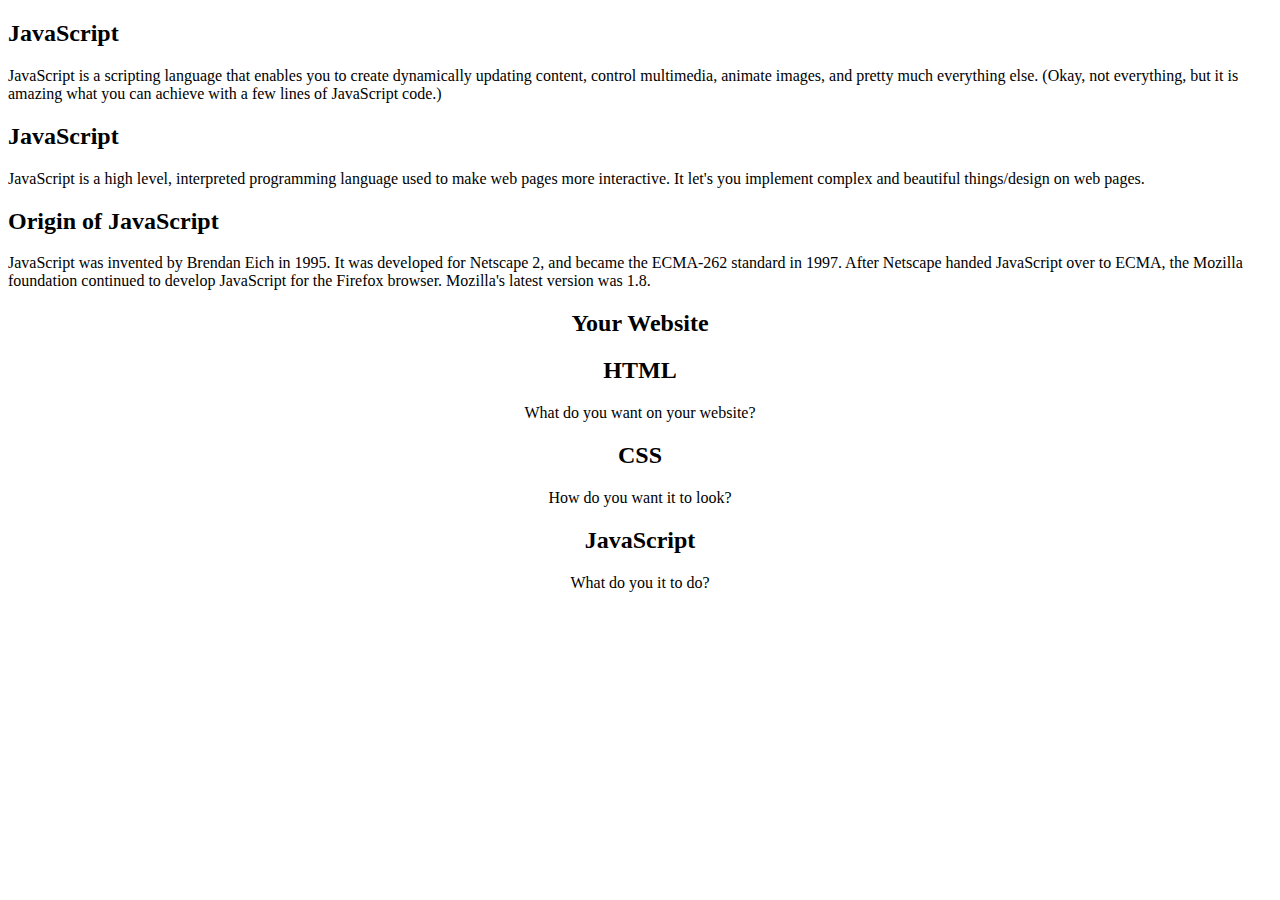
<file: 17-1 Introduction To JS,  Run JS In VSCode/index.html>
<!DOCTYPE html>
<html lang="en">
<head>
    <meta charset="UTF-8">
    <meta name="viewport" content="width=device-width, initial-scale=1.0">
    <title>17-1 Introduction To JavaScript</title>
    <link rel="stylesheet" href="Styles/styles.css">
</head>
<body>
    <h2>JavaScript</h2>
    <p>JavaScript is a scripting language that enables you to create dynamically updating content, control multimedia, animate images, and pretty much everything else. (Okay, not everything, but it is amazing what you can achieve with a few lines of JavaScript code.)</p>
    <h2>JavaScript</h2>
    <p>JavaScript is a high level, interpreted programming language used to make web pages more interactive. It let's you implement complex and beautiful things/design on web pages.</p>
    <h2>Origin of JavaScript</h2>
    <p>JavaScript was invented by Brendan Eich in 1995. It was developed for Netscape 2, and became the ECMA-262 standard in 1997. After Netscape handed JavaScript over to ECMA, the Mozilla foundation continued to develop JavaScript for the Firefox browser. Mozilla's latest version was 1.8.</p>
    <div class="yourweb">
        <h2 class="">Your Website</h2>
    <div class="html">
        <h2>HTML</h2>
        <p>What do you want on your website?</p>
    </div>
    <div class="">
        <h2>CSS</h2>
        <p>How do you want it to look?</p>
    </div>
    <div class="">
        <h2>JavaScript</h2>
        <p>What do you it to do?</p>
    </div>
    </div>
    
</body>
</html>
</file>
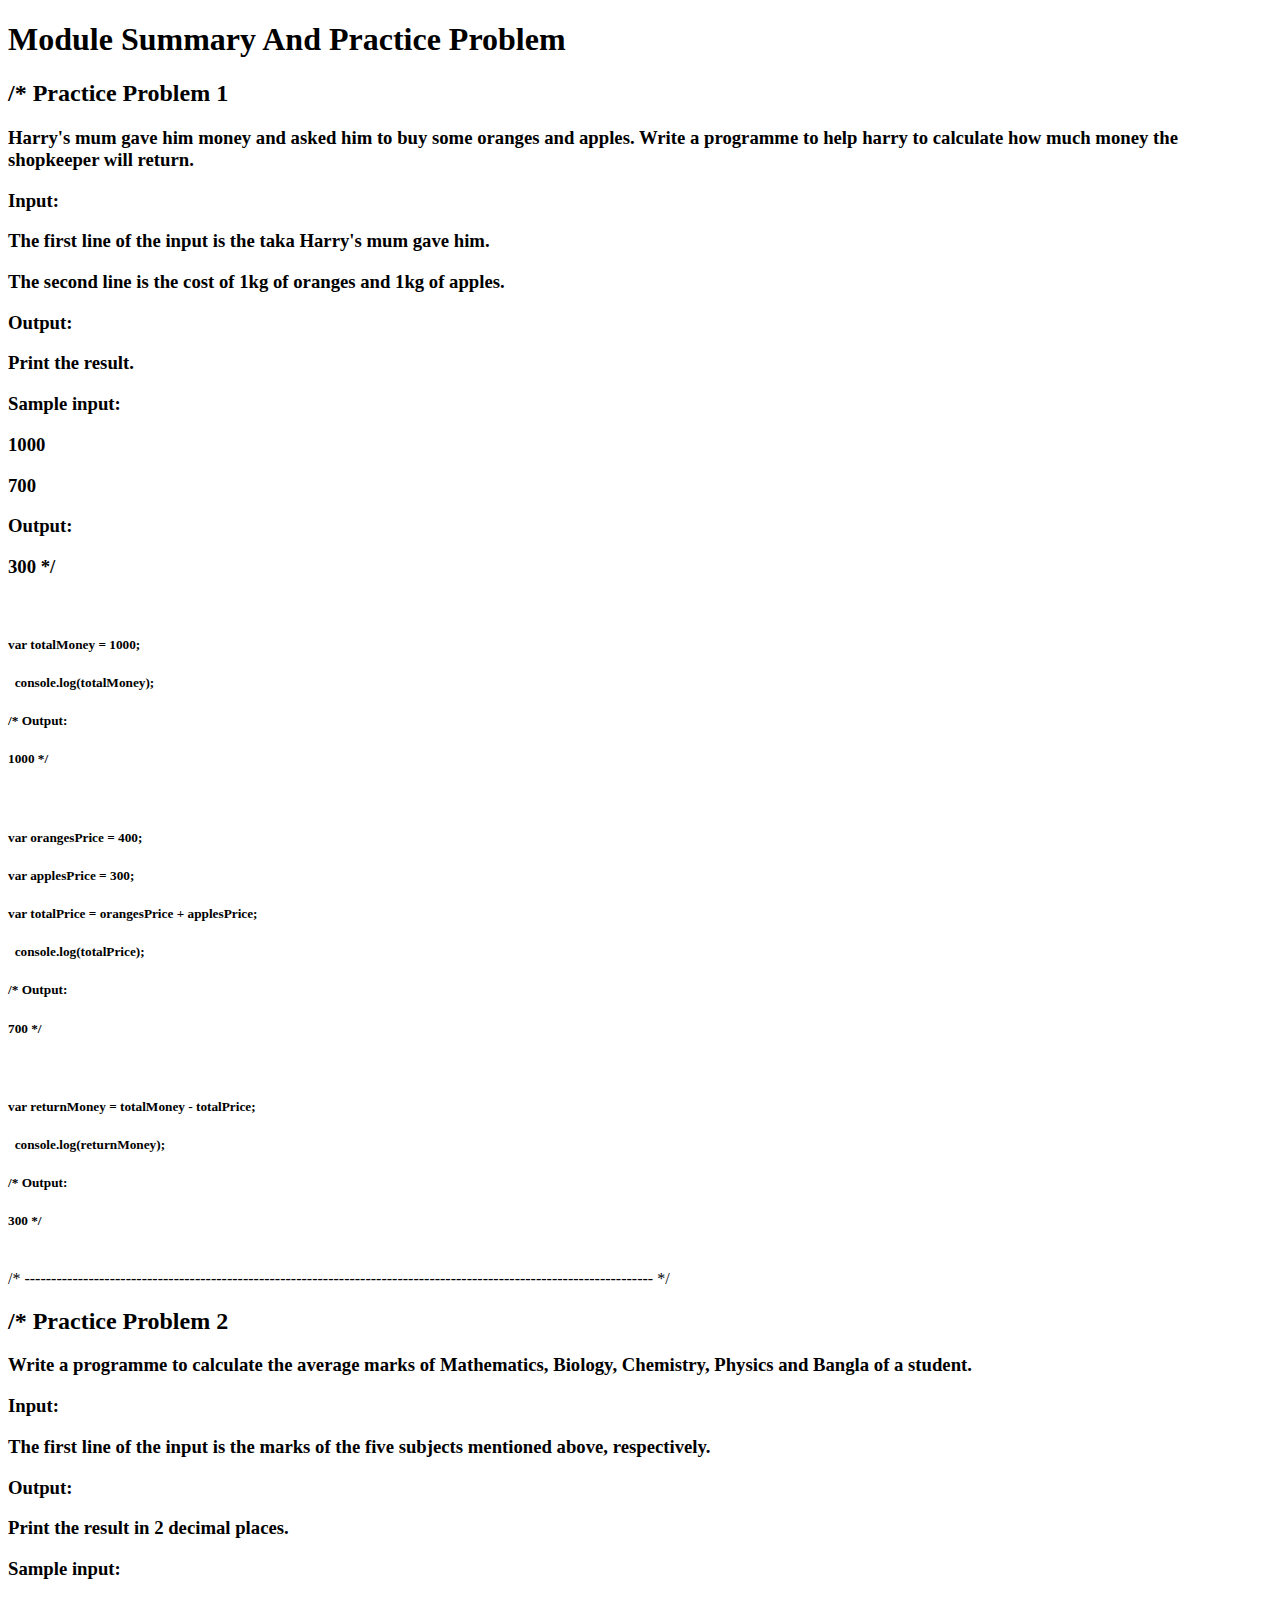
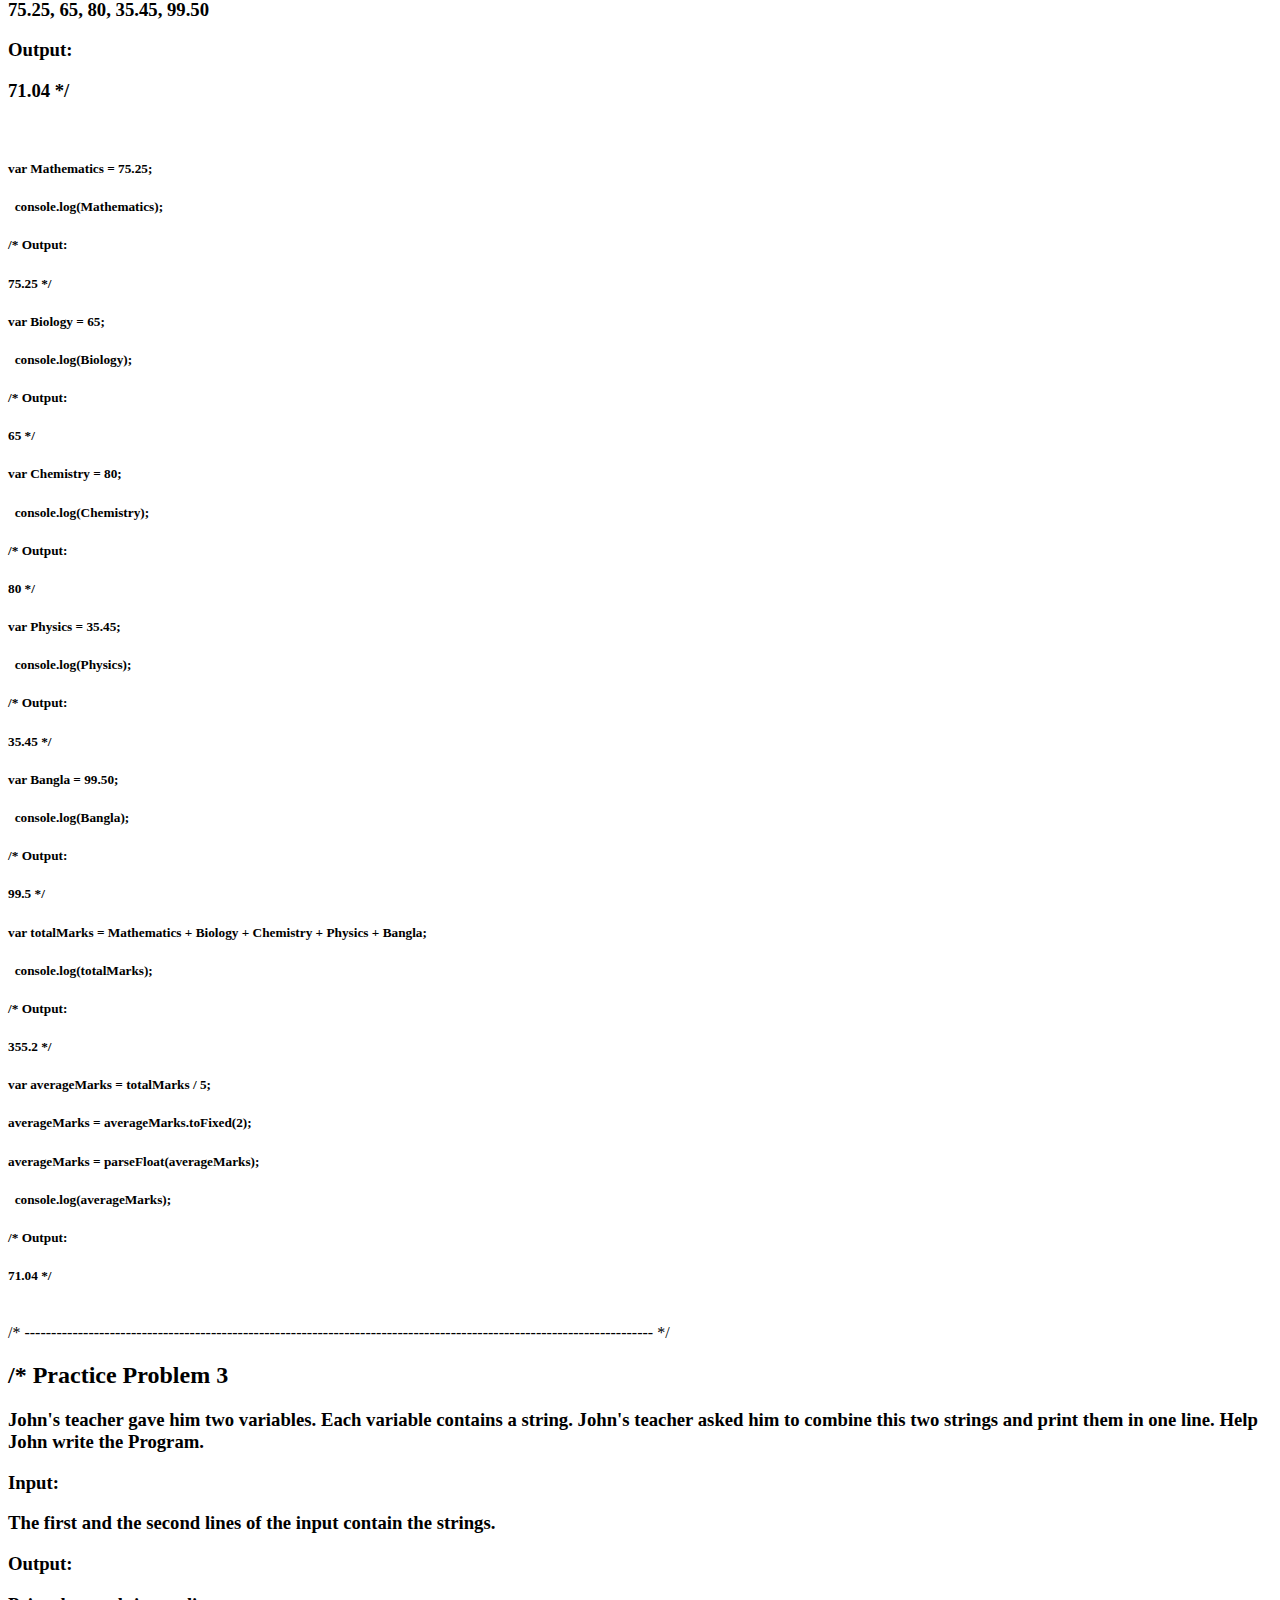
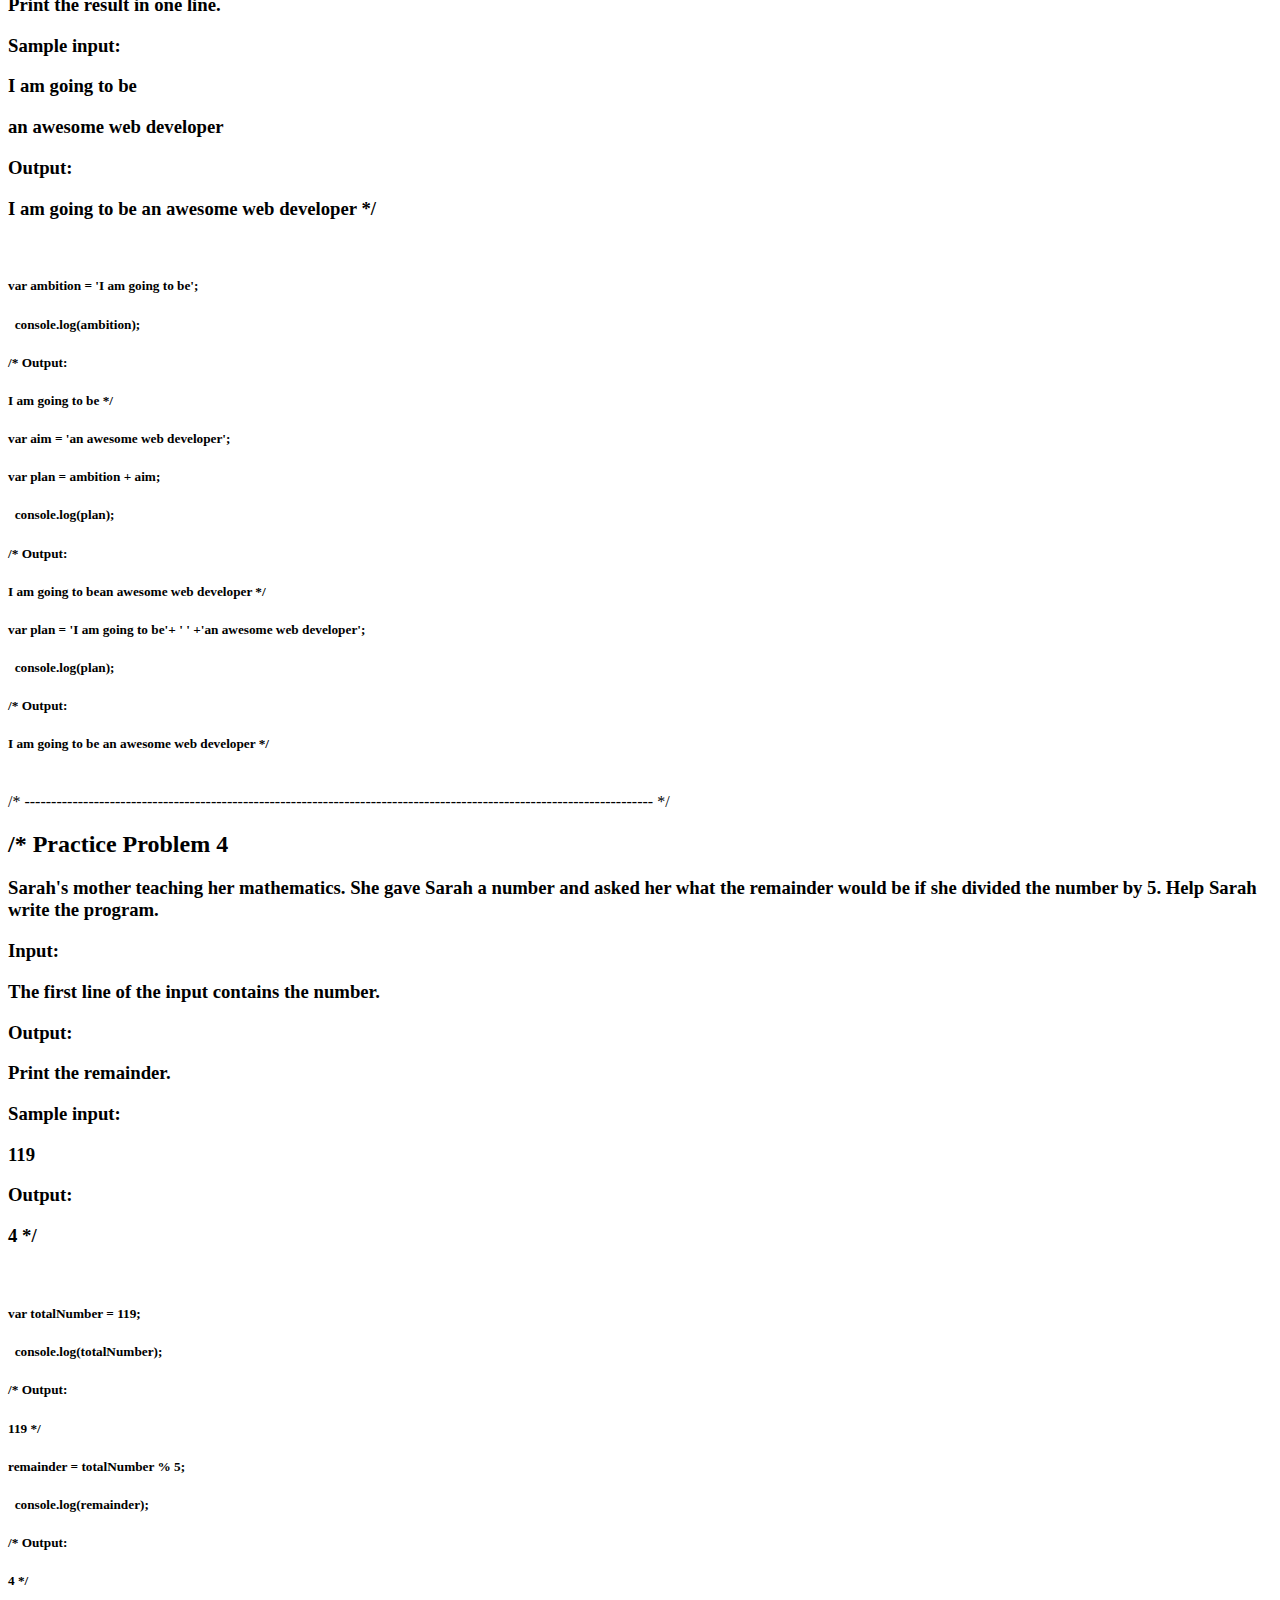
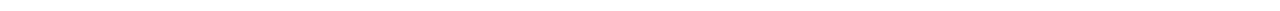
<file: 17-10 Module Summary And Practice/index.html>
<!DOCTYPE html>
<html lang="en">
<head>
    <meta charset="UTF-8">
    <meta name="viewport" content="width=device-width, initial-scale=1.0">
    <title>17-10 Module Summary And Practice Problem</title>
</head>
<body>
    <h1>Module Summary And Practice Problem</h1>

                                        <h2>/* Practice Problem 1</h2>

    <h3>Harry's mum gave him money and asked him to buy some oranges and apples. Write a programme to help harry to calculate how much money the shopkeeper will return.</h3>

    <h3>Input:</h3>
    <h3>The first line of the input is the taka Harry's mum gave him.</h3>
    <h3>The second line is the cost of 1kg of oranges and 1kg of apples.</h3>

    <h3>Output:</h3>
    <h3>Print the result.</h3>

    <h3>Sample input:</h3>
    <h3>1000</h3>
    <h3>700</h3>

    <h3>Output:</h3>
    <h3>300 */</h3>

    <br>
    <h5>var totalMoney = 1000;</h5>
    <h5>&nbsp;&nbsp;console.log(totalMoney);</h5>
    <h5>/* Output:</h5>
    <h5>1000 */</h5>

    <br>
    <h5>var orangesPrice = 400;</h5>
    <h5>var applesPrice = 300;</h5>
    <h5>var totalPrice = orangesPrice + applesPrice;</h5>
    <h5>&nbsp;&nbsp;console.log(totalPrice);</h5>
    <h5>/* Output:</h5>
    <h5>700 */</h5>

    <br>
    <h5>var returnMoney = totalMoney - totalPrice;</h5>
    <h5>&nbsp;&nbsp;console.log(returnMoney);</h5>
    <h5>/* Output:</h5>
    <h5>300 */</h5>

    <br>
    /* ---------------------------------------------------------------------------------------------------------------------- */

                                            <h2>/* Practice Problem 2</h2>
    <h3>Write a programme to calculate the average marks of Mathematics, Biology, Chemistry, Physics and Bangla  of a student.</h3>

    <h3>Input:</h3>
    <h3>The first line of the input is the marks of the five subjects mentioned above, respectively.</h3>

    <h3>Output:</h3>
    <h3>Print the result in 2 decimal places.</h3>

    <h3>Sample input:</h3>
    <h3>75.25, 65, 80, 35.45, 99.50</h3>

    <h3>Output:</h3>
    <h3>71.04 */</h3>

    <br>
    <h5>var Mathematics = 75.25;</h5>
    <h5>&nbsp;&nbsp;console.log(Mathematics);</h5>
    <h5>/* Output:</h5>
    <h5>75.25 */</h5>
    <h5>var Biology = 65;</h5>
    <h5>&nbsp;&nbsp;console.log(Biology);</h5>
    <h5>/* Output:</h5>
    <h5>65 */</h5>
    <h5>var Chemistry = 80;</h5>
    <h5>&nbsp;&nbsp;console.log(Chemistry);</h5>
    <h5>/* Output:</h5>
    <h5>80 */</h5>
    <h5>var Physics = 35.45;</h5>
    <h5>&nbsp;&nbsp;console.log(Physics);</h5>
    <h5>/* Output:</h5>
    <h5>35.45 */</h5>
    <h5>var Bangla = 99.50;</h5>
    <h5>&nbsp;&nbsp;console.log(Bangla);</h5>
    <h5>/* Output:</h5>
    <h5>99.5 */</h5>

    <h5>var totalMarks = Mathematics + Biology + Chemistry + Physics + Bangla;</h5>
    <h5>&nbsp;&nbsp;console.log(totalMarks);</h5>
    <h5>/* Output:</h5>
    <h5>355.2 */</h5>

    <h5>var averageMarks = totalMarks / 5;</h5>
    <h5>averageMarks = averageMarks.toFixed(2);</h5>
    <h5>averageMarks = parseFloat(averageMarks);</h5>
    <h5>&nbsp;&nbsp;console.log(averageMarks);</h5>
    <h5>/* Output:</h5>
    <h5>71.04 */</h5>

    <br>
    /* ---------------------------------------------------------------------------------------------------------------------- */
                                                <h2>/* Practice Problem 3</h2>

    <h3>John's teacher gave him two variables. Each variable contains a string. John's teacher asked him to combine this two strings    and print them in one line. Help John write the Program.</h3>

    <h3>Input:</h3>
    <h3>The first and the second lines of the input contain the strings.</h3>
    
    <h3>Output:</h3>
    <h3>Print the result in one line.</h3>
    
    <h3>Sample input:</h3>
    <h3>I am going to be</h3>
    <h3>an awesome web developer</h3>
    
    <h3>Output:</h3>
    <h3>I am going to be an awesome web developer */</h3>
    
    <br>
    <h5>var ambition = 'I am going to be';</h5>
    <h5>&nbsp;&nbsp;console.log(ambition);</h5>
    <h5>/* Output:</h5>
    <h5>I am going to be */</h5>
    
    <h5>var aim = 'an awesome web developer';</h5>
    
    <h5>var plan = ambition + aim;</h5>
    <h5>&nbsp;&nbsp;console.log(plan);</h5>
    <h5>/* Output:</h5>
    <h5>I am going to bean awesome web developer */</h5> 
    
    <h5>var plan = 'I am going to be'+ ' ' +'an awesome web developer';</h5>
    <h5>&nbsp;&nbsp;console.log(plan);</h5>
    <h5>/* Output:</h5> 
    <h5>I am going to be an awesome web developer */</h5>

    <br>
    /* ---------------------------------------------------------------------------------------------------------------------- */
                                            <h2>/* Practice Problem 4</h2>

    <h3>Sarah's mother teaching her mathematics. She gave Sarah a number and asked her what the remainder would be if she divided the number by 5. Help Sarah write the program.</h3>
    
    <h3>Input:</h3>
    <h3>The first line of the input contains the number.</h3>
    
    <h3>Output:</h3>
    <h3>Print the remainder.</h3>
    
    <h3>Sample input:</h3>
    <h3>119</h3>
    
    <h3>Output:</h3>
    <h3>4 */</h3>
    
    <br>
    <h5>var totalNumber = 119;</h5>
    <h5>&nbsp;&nbsp;console.log(totalNumber);</h5>
    <h5>/* Output:</h5>
    <h5>119 */</h5>
    
    <h5>remainder = totalNumber % 5;</h5>
    <h5>&nbsp;&nbsp;console.log(remainder);</h5>
    <h5>/* Output:</h5> 
    <h5>4 */</h5>
    
    
    
    
    

    </body>
    </html>
</file>
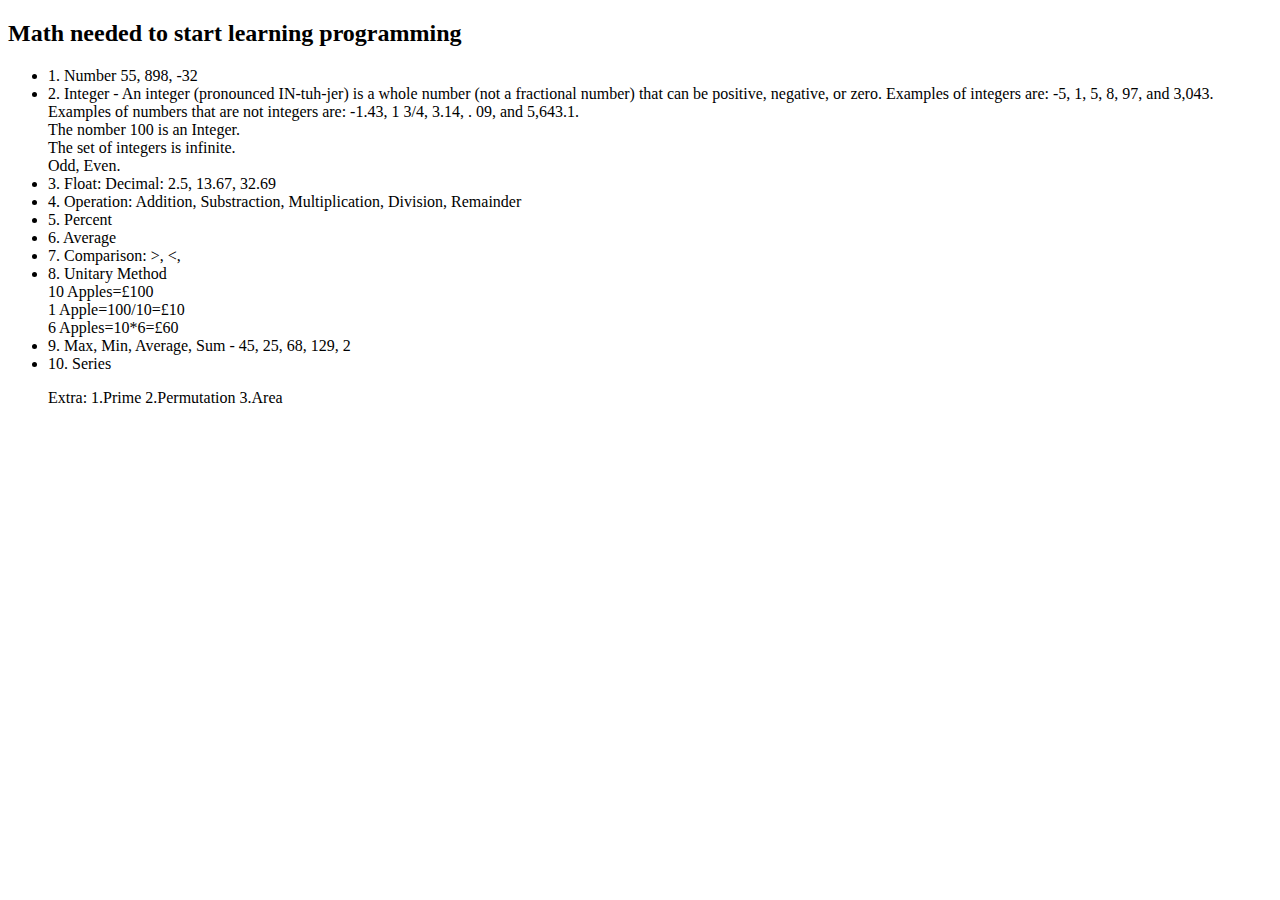
<file: 17-2 Math Needed To Start Learning PL/index.html>
<!DOCTYPE html>
<html lang="en">
<head>
    <meta charset="UTF-8">
    <meta name="viewport" content="width=device-width, initial-scale=1.0">
    <title>17-2 Math Needed To Start</title>
</head>
<body>
   <h2>Math needed to start learning programming</h2>
   <ul>
    <li>1. Number 55, 898, -32</li>
   <li>2. Integer - An integer (pronounced IN-tuh-jer) is a whole number (not a fractional number) that can be positive, negative, or zero. Examples of integers are: -5, 1, 5, 8, 97, and 3,043. Examples of numbers that are not integers are: -1.43, 1 3/4, 3.14, . 09, and 5,643.1.
    <br>The nomber 100 is an Integer. <br>
    The set of integers is infinite.
    <br>Odd, Even. 
   </li>
   <li>3. Float: Decimal: 2.5, 13.67, 32.69</li>
   <li>4. Operation: Addition, Substraction, Multiplication, Division, Remainder</li>
   <li>5. Percent</li>
   <li>6. Average</li>
   <li>7. Comparison: >, <, </li>
   <li>8. Unitary Method 
    <br>10 Apples=£100
    <br>1 Apple=100/10=£10
    <br>6 Apples=10*6=£60
    </li>
    <li>9. Max, Min, Average, Sum - 45, 25, 68, 129, 2</li>
    <li>10. Series</li>
    <p>Extra: 1.Prime  2.Permutation  3.Area</p>

   </ul>
</body>
</html>
</file>
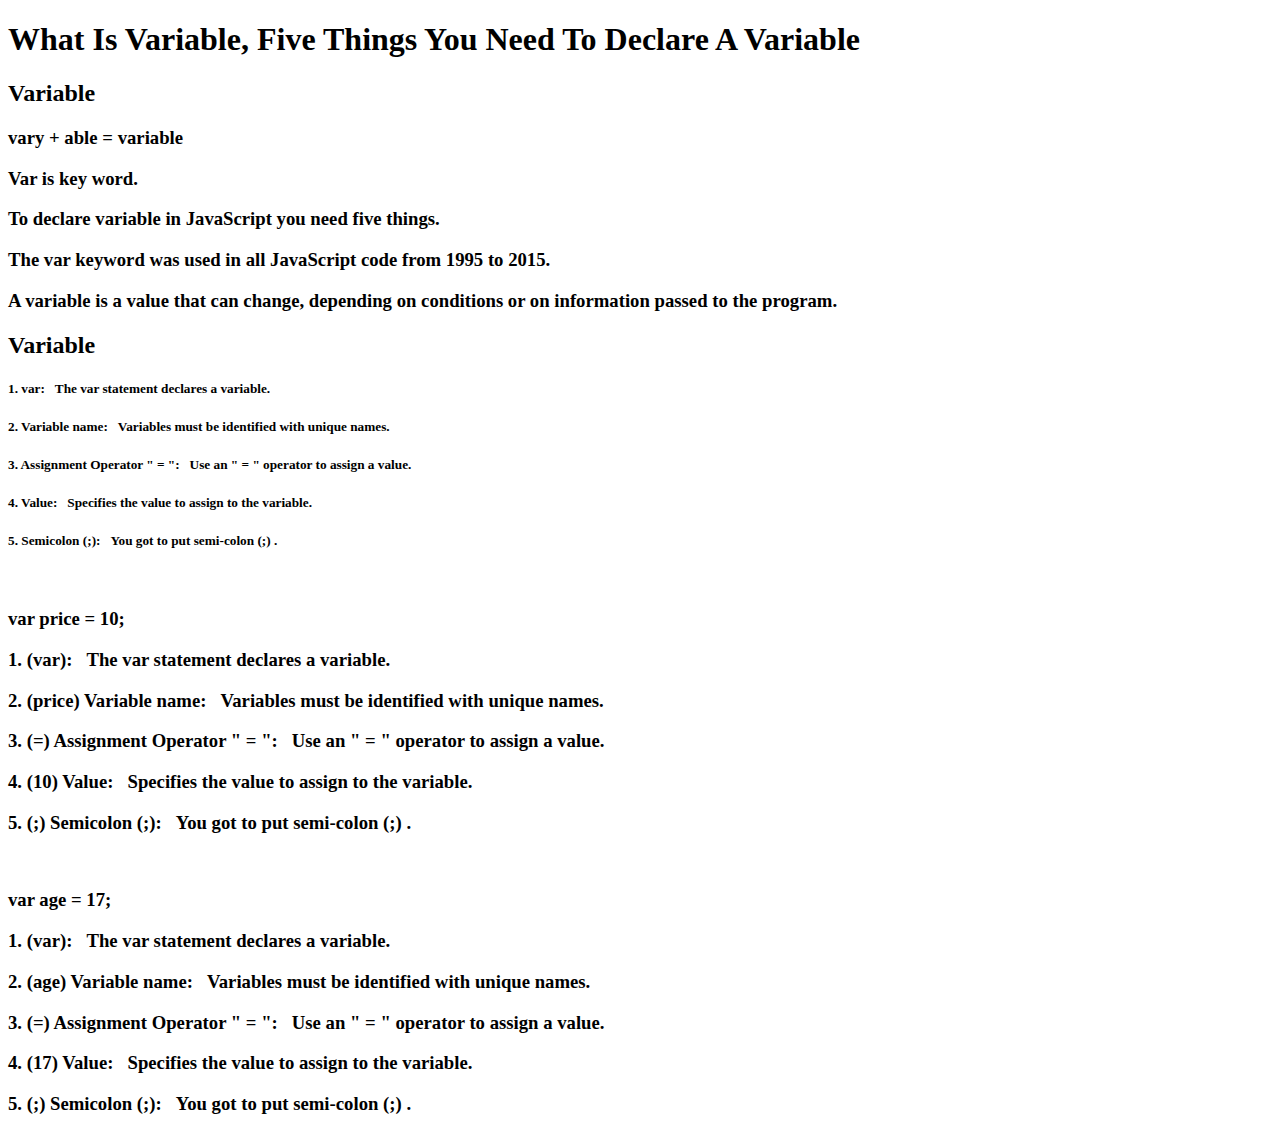
<file: 17-3 What Is Variable, Five Things for Var/index.html>
<!DOCTYPE html>
<html lang="en">
<head>
    <meta charset="UTF-8">
    <meta name="viewport" content="width=device-width, initial-scale=1.0">
    <title>17-3 What Is Variable</title>
</head>
<body>
    <h1>What Is Variable, Five Things You Need To Declare A Variable</h1>
    
    <h2>Variable</h2>

    <h3>vary + able = variable</h3>
    <h3>Var is key word.</h3>

    <h3>To declare variable in JavaScript you need five things.</h3>
    <h3>The var keyword was used in all JavaScript code from 1995 to 2015.</h3>
    <h3>A variable is a value that can change, depending on conditions or on information passed to the program.</h3>

    <h2>Variable</h2>

    <h5>1. var:  &nbsp;&nbsp;The var statement declares a variable.</h5>
    <h5>2. Variable name:   &nbsp;&nbsp;Variables must be identified with unique names.</h5>
    <h5>3. Assignment Operator " = ":   &nbsp;&nbsp;Use an " = " operator to assign a value.</h5>
    <h5>4. Value:   &nbsp;&nbsp;Specifies the value to assign to the variable.</h5>
    <h5>5. Semicolon (;):   &nbsp;&nbsp;You got to put semi-colon (;) .</h5>

    <br>
    <h3>var price = 10;</h3>
    <h3>1. (var):   &nbsp;&nbsp;The var statement declares a variable.</h3>
    <h3>2. (price) Variable name:   &nbsp;&nbsp;Variables must be identified with unique names.</h3>
    <h3>3. (=) Assignment Operator " = ":  &nbsp;&nbsp;Use an " = " operator to assign a value.</h3>
    <h3>4. (10) Value:   &nbsp;&nbsp;Specifies the value to assign to the variable.</h3>
    <h3>5. (;) Semicolon (;):   &nbsp;&nbsp;You got to put semi-colon (;) .</h3>

    <br>
    <h3>var age = 17;</h3>
    <h3>1. (var):   &nbsp;&nbsp;The var statement declares a variable.</h3>
    <h3>2. (age) Variable name:   &nbsp;&nbsp;Variables must be identified with unique names.</h3>
    <h3>3. (=) Assignment Operator " = ":   &nbsp;&nbsp;Use an " = " operator to assign a value.</h3>
    <h3>4. (17) Value:   &nbsp;&nbsp;Specifies the value to assign to the variable.</h3>
    <h3>5. (;) Semicolon (;):   &nbsp;&nbsp;You got to put semi-colon (;) .</h3>
    



</body>
</html>
</file>
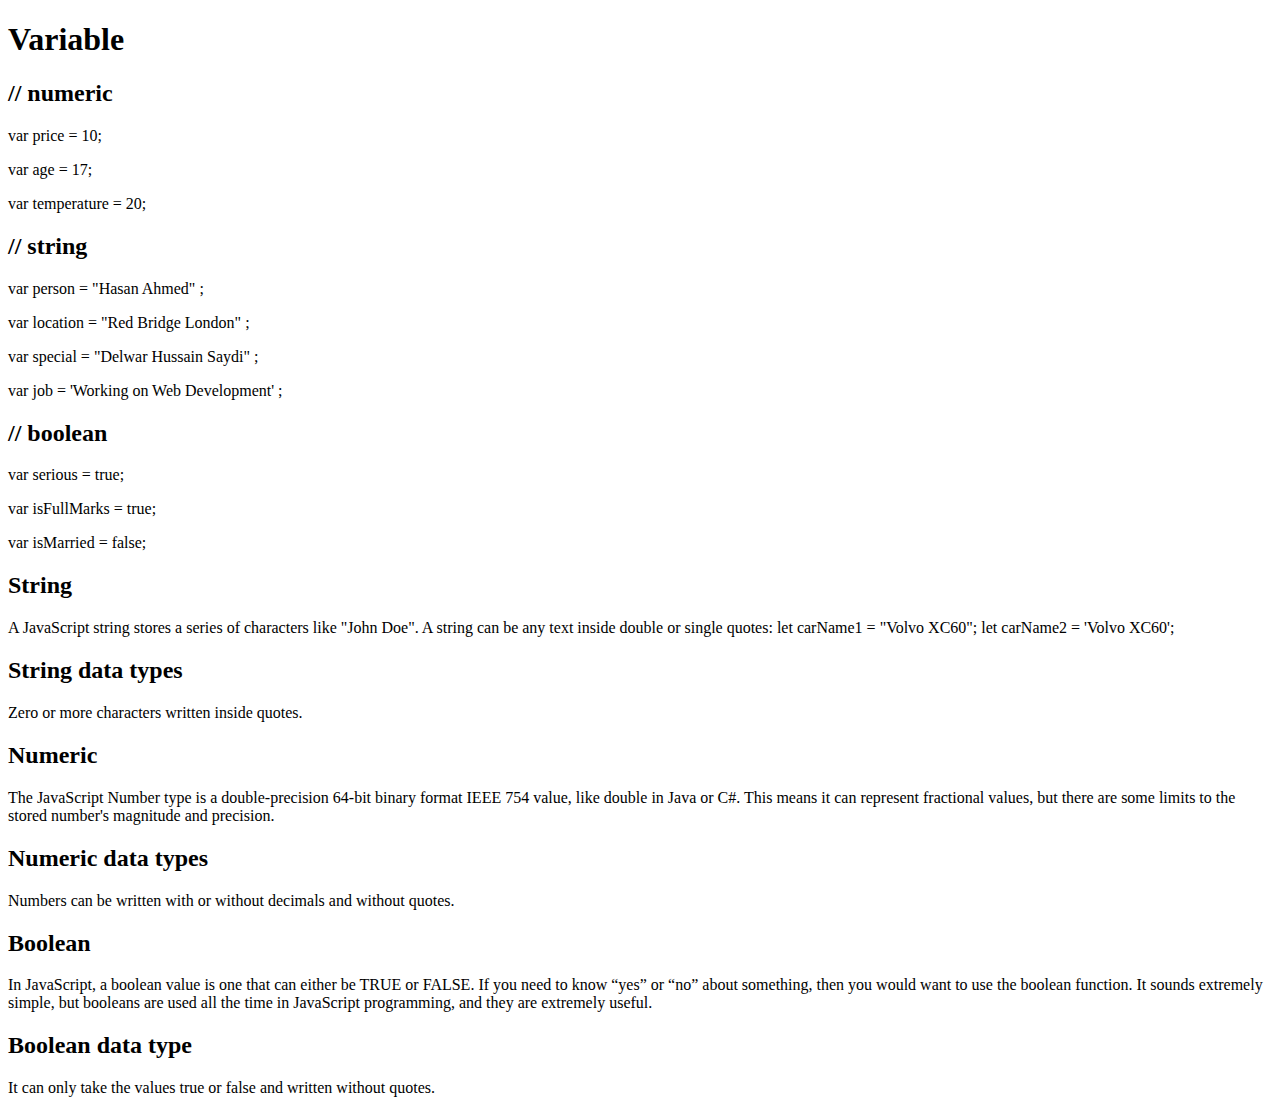
<file: 17-4 Var Type, Numeric, String, Boolean/index.html>
<!DOCTYPE html>
<html lang="en">
<head>
    <meta charset="UTF-8">
    <meta name="viewport" content="width=device-width, initial-scale=1.0">
    <title>17-4 Variable Type, Numeric</title>
</head>
<body>
    <h1>Variable</h1>

    <h2>// numeric</h2>
    <p>var price = 10;</p>
    <p>var age = 17;</p>
    <p>var temperature = 20;</p>

    <h2>// string</h2>
    <p>var person = "Hasan Ahmed" ;</p>
    <p>var location = "Red Bridge London" ;</p>
    <p>var special = "Delwar Hussain Saydi" ;</p>
    <p>var job = 'Working on Web Development' ;</p>

    <h2>// boolean</h2>
    <p>var serious = true;</p>
    <p>var isFullMarks = true;</p>
    <p>var isMarried = false;</p>

    <h2>String</h2>
    <p>A JavaScript string stores a series of characters like "John Doe". A string can be any text inside double or single quotes: let carName1 = "Volvo XC60"; let carName2 = 'Volvo XC60';</p>
    <h2>String data types</h2>
    <p>Zero or more characters written inside quotes.</p>

    <h2>Numeric</h2>
    <p>The JavaScript Number type is a double-precision 64-bit binary format IEEE 754 value, like double in Java or C#. This means it can represent fractional values, but there are some limits to the stored number's magnitude and precision.</p>
    <h2>Numeric data types</h2>
    <p>Numbers can be written with or without decimals and without quotes.</p>

    <h2>Boolean</h2>
    <p>In JavaScript, a boolean value is one that can either be TRUE or FALSE. If you need to know “yes” or “no” about something, then you would want to use the boolean function. It sounds extremely simple, but booleans are used all the time in JavaScript programming, and they are extremely useful.</p>
    <h2>Boolean data type</h2>
    <p>It can only take the values true or false and written without quotes.</p>
</body>
</html>
</file>
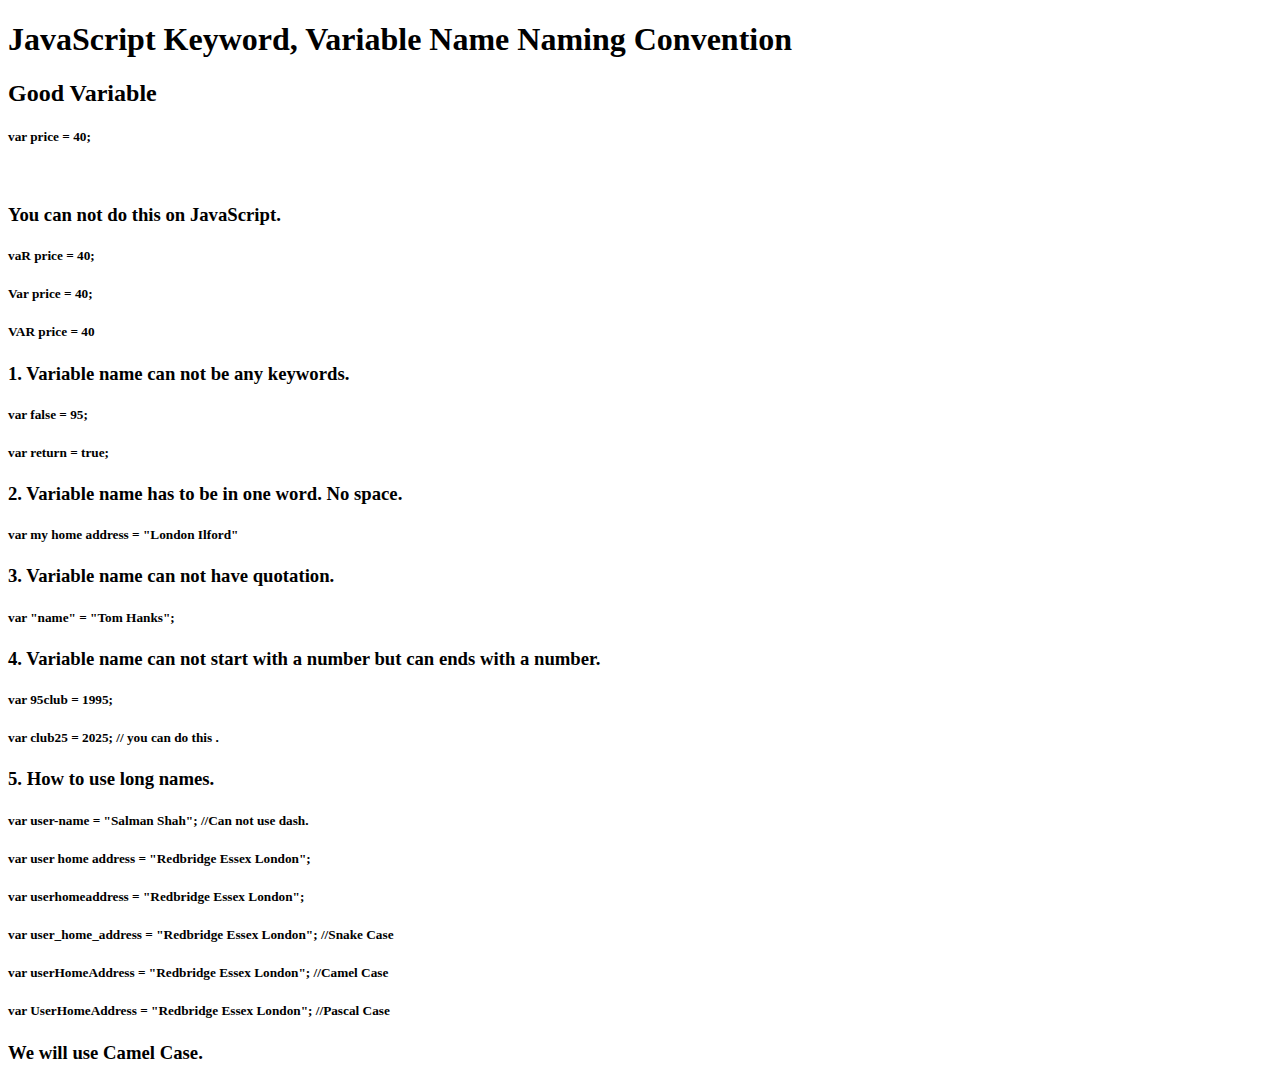
<file: 17-5 JS Keyword, Var Naming Convention/index.html>
<!DOCTYPE html>
<html lang="en">
<head>
    <meta charset="UTF-8">
    <meta name="viewport" content="width=device-width, initial-scale=1.0">
    <title>JavaScript Keyword</title>
</head>
<body>
    <h1>JavaScript Keyword, Variable Name Naming Convention</h1>

    <h2>Good Variable</h2>

    <h5>var price = 40;</h5>

    <br>
    <h3>You can not do this on JavaScript.</h3>
    <h5>vaR price = 40;</h5>
    <h5>Var price = 40;</h5>
    <h5>VAR price = 40</h5>

    <h3>1. Variable name can not be any keywords.</h3>
    <h5>var false = 95;</h5>
    <h5>var return = true;</h5>

    <h3>2. Variable name has to be in one word. No space.</h3>
    <h5>var my home address = "London Ilford"</h5>

    <h3>3. Variable name can not have quotation.</h3>
    <h5>var "name" = "Tom Hanks";</5>

    <h3>4. Variable name can not start with a number but can ends with a number.</h3>
    <h5>var 95club = 1995;</h5>
    <h5>var club25 = 2025;  // you can do this .</h5>

    <h3>5. How to use long names.</h3>
    <h5>var user-name = "Salman Shah"; //Can not use dash.</h5>
    <h5>var user home address = "Redbridge Essex London";</h5>
    <h5>var userhomeaddress = "Redbridge Essex London";</h5>
    <h5>var user_home_address = "Redbridge Essex London"; //Snake Case</h5>
    <h5>var userHomeAddress = "Redbridge Essex London"; //Camel Case</h5>
    <h5>var UserHomeAddress = "Redbridge Essex London"; //Pascal Case</h5>

    <h3>We will use Camel Case.</h3>
</body>
</html>
</file>
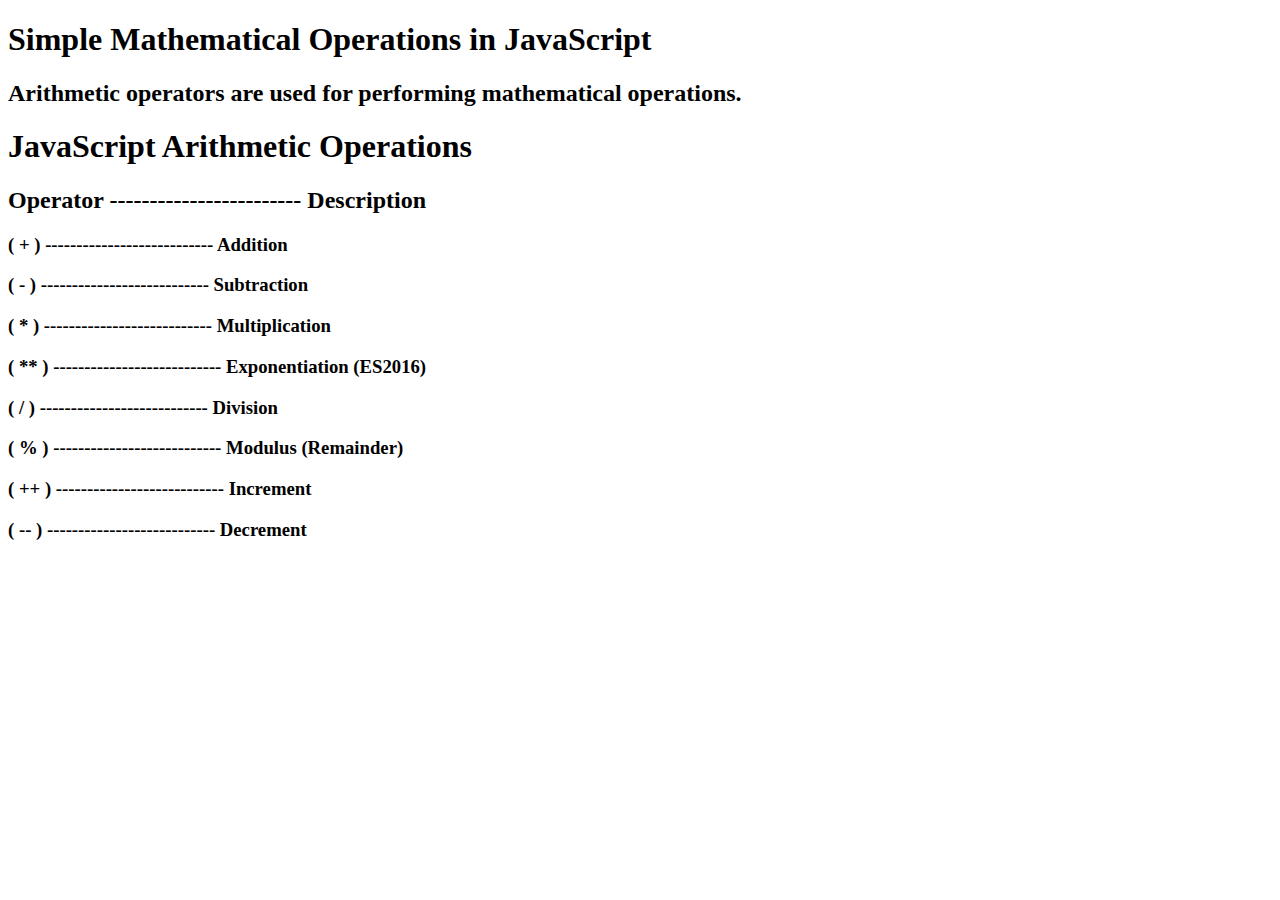
<file: 17-6 Simple Mathematical Operations JS/index.html>
<!DOCTYPE html>
<html lang="en">
<head>
    <meta charset="UTF-8">
    <meta name="viewport" content="width=device-width, initial-scale=1.0">
    <title>17-6 Simple Mathematical Operations</title>
</head>
<body>
    <h1>Simple Mathematical Operations in JavaScript</h1>

    <h2>Arithmetic operators are used for performing mathematical operations.</h2>

    <h1>JavaScript Arithmetic Operations </h1>
    <h2>Operator  ------------------------  Description</h2>
    <h3>( + )   ---------------------------  Addition</h3>
    <h3>( - )   ---------------------------  Subtraction </h3>
    <h3>( * )   ---------------------------  Multiplication</h3>
    <h3>( ** )  ---------------------------  Exponentiation (ES2016)</h3>
    <h3>( / )   ---------------------------  Division</h3>
    <h3>( % )   ---------------------------  Modulus (Remainder)</h3>
    <h3>( ++ )  ---------------------------  Increment</h3>
    <h3>( -- )  ---------------------------  Decrement</h3>

</body>
</html>
</file>
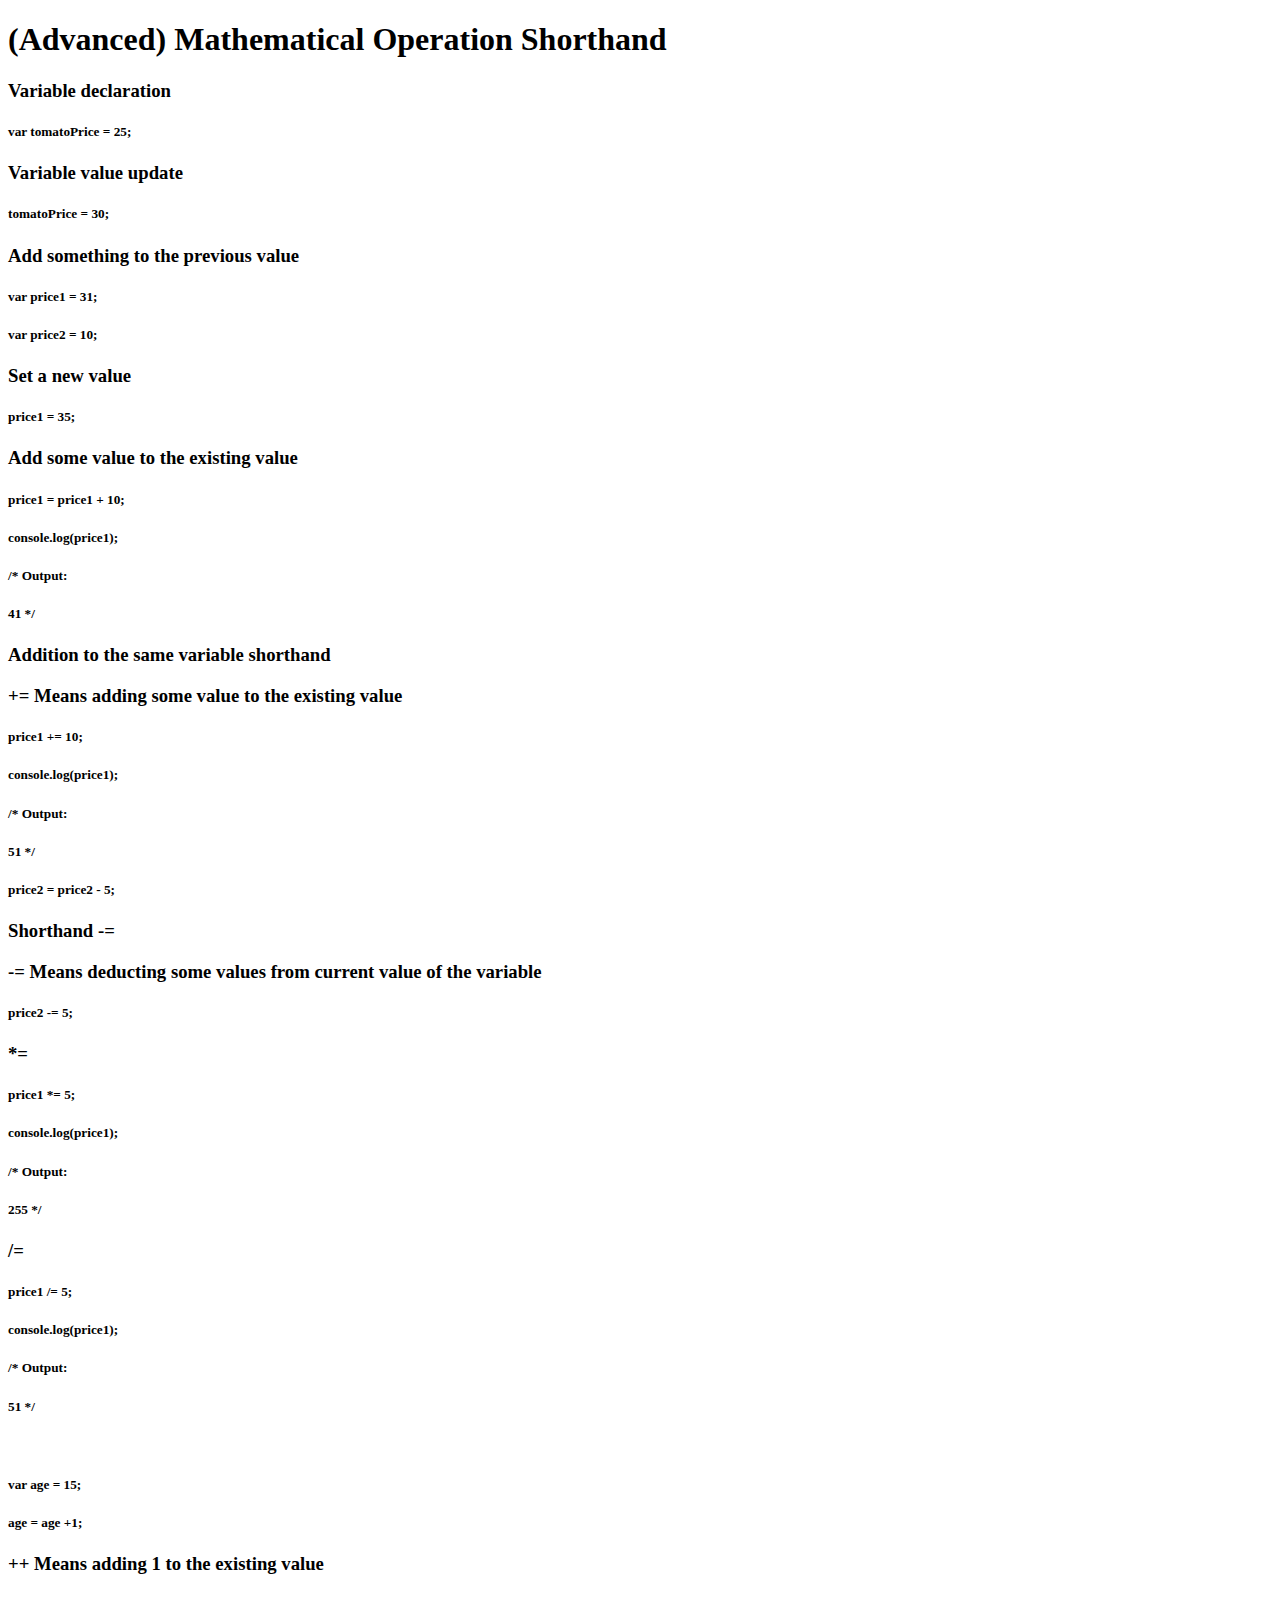
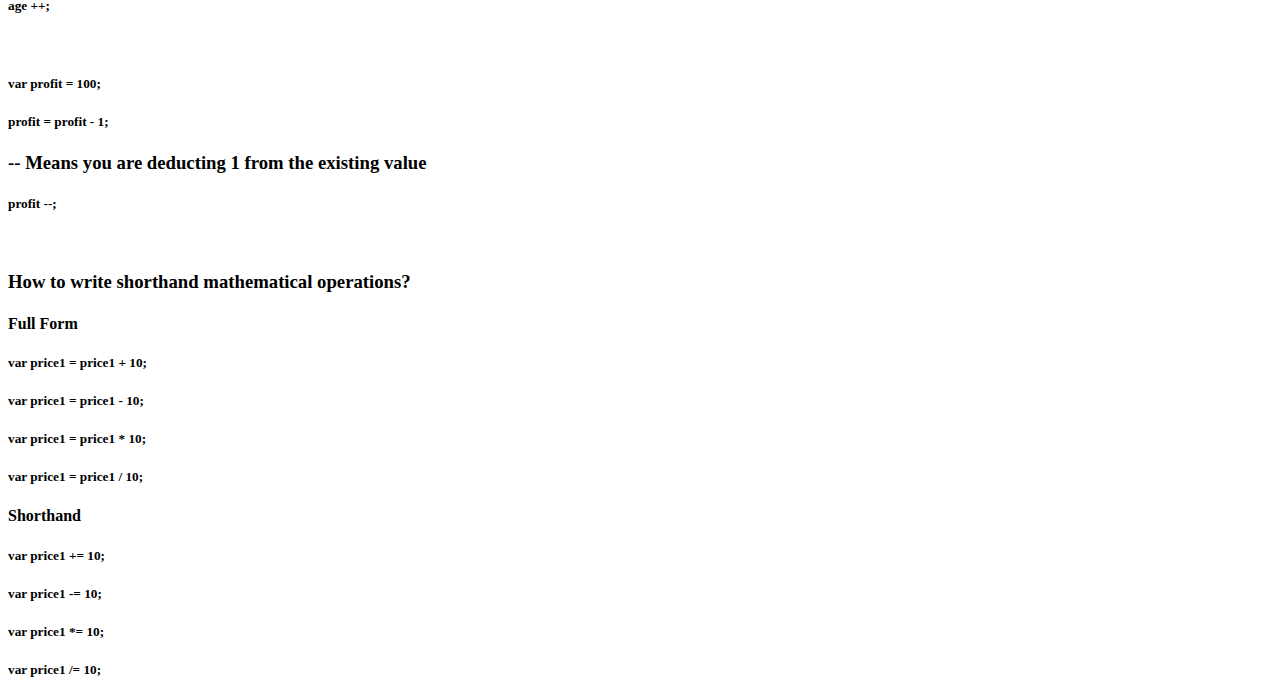
<file: 17-7 (Ad) Math Operation Shorthand/index.html>
<!DOCTYPE html>
<html lang="en">
<head>
    <meta charset="UTF-8">
    <meta name="viewport" content="width=device-width, initial-scale=1.0">
    <title>17-7 Operation Shorthand</title>
</head>
<body>
    <h1>(Advanced) Mathematical Operation Shorthand</h1>
    
    <h3>Variable declaration</h3>
    <h5>var tomatoPrice = 25;</h5>

    <h3>Variable value update</h3>
    <h5>tomatoPrice = 30;</h5>

    <h3>Add something to the previous value</h3>
    <h5>var price1 = 31;</h5>
    <h5>var price2 = 10;</h5>

    <h3>Set a new value</h3>
    <h5>price1 = 35;</h5>

    <h3>Add some value to the existing value</h3>
    <h5>price1 = price1 + 10;</h5>
    <h5>console.log(price1);</h5>
    <h5>/* Output:</h5>
    <h5>41 */</h5>

    <h3>Addition to the same variable shorthand</h3>
    <h3>+= Means adding some value to the existing value</h3>
    <h5>price1 += 10;</h5>
    <h5>console.log(price1);</h5>
    <h5>/* Output:</h5>
    <h5>51 */</h5>

    <h5>price2 = price2 - 5;</h5>
    <h3>Shorthand -=</h3>

    <h3>-= Means deducting some values from current value of the variable</h3>
    <h5>price2 -= 5;</h5>

    <h3>*=</h3>
    <h5>price1 *= 5;</h5>
    <h5>console.log(price1);</h5>
    <h5>/* Output:</h5>
    <h5>255 */</h5>

    <h3>/=</h3>
    <h5>price1 /= 5;</h5>
    <h5>console.log(price1);</h5>
    <h5>/* Output:</h5>
    <h5>51 */</h5>

    <br>
    <h5>var age = 15;</h5>
    <h5>age = age +1;</h5>
    <h3> ++ Means adding 1 to the existing value</h3>
    <h5>age ++;</h5>
    
    <br>
    <h5>var profit = 100;</h5>
    <h5>profit = profit - 1;</h5>
    <h3>-- Means you are deducting 1 from the existing value </h3>
    <h5>profit --;</h5>

    <br>
    <h3>How to write shorthand mathematical operations?</h3>

    <h4>Full Form</h4>
    <h5>var price1 = price1 + 10;</h5>
    <h5>var price1 = price1 - 10;</h5>
    <h5>var price1 = price1 * 10;</h5>
    <h5>var price1 = price1 / 10;</h5>

    <h4>Shorthand</h4>
    <h5>var price1 += 10;</h5>
    <h5>var price1 -= 10;</h5>
    <h5>var price1 *= 10;</h5>
    <h5>var price1 /= 10;</h5>
</body>
</html>
</file>
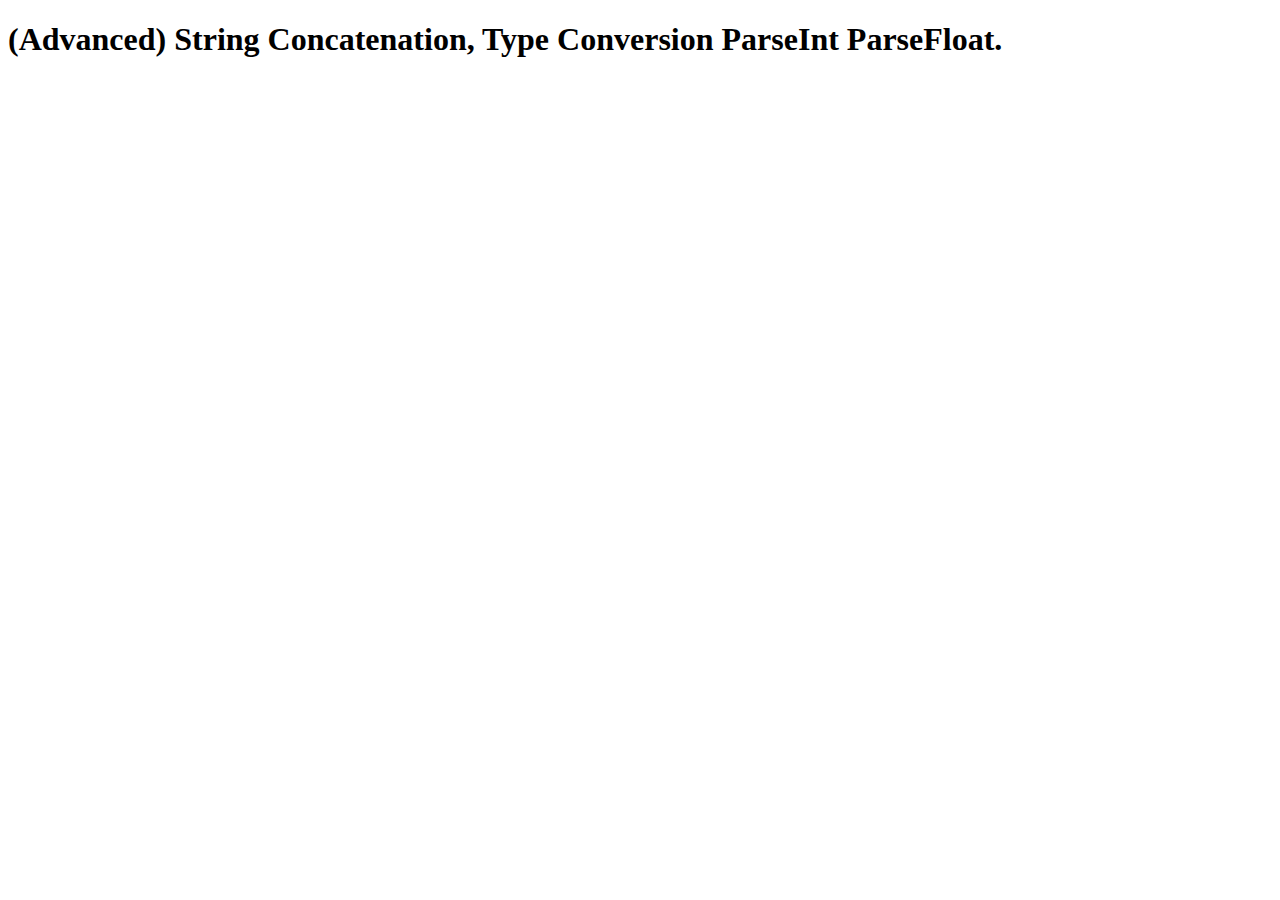
<file: 17-8 (Adv) String Concatenation/index.html>
<!DOCTYPE html>
<html lang="en">
<head>
    <meta charset="UTF-8">
    <meta name="viewport" content="width=device-width, initial-scale=1.0">
    <title>17-8 (Advanced) String Concatenation</title>
</head>
<body>
    <h1>(Advanced) String Concatenation, Type Conversion ParseInt ParseFloat.</h1>
</body>
</html>
</file>
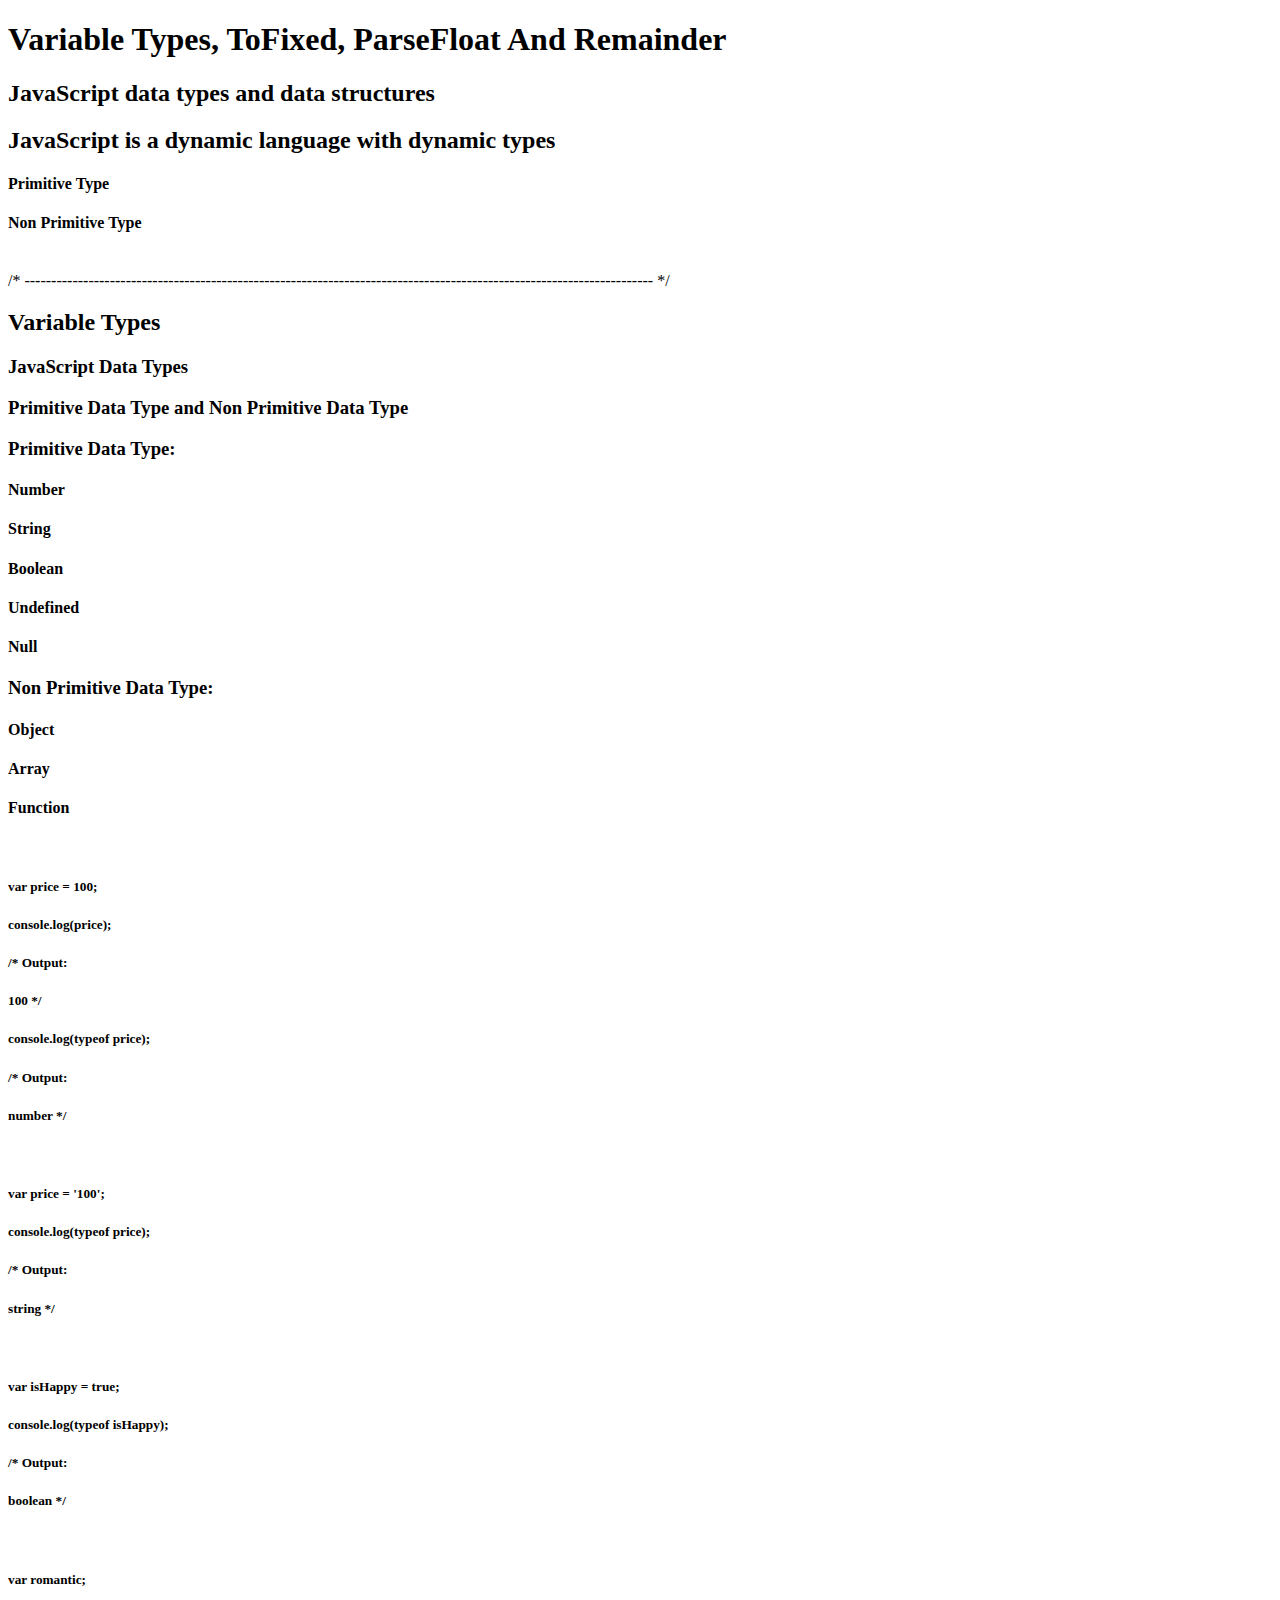
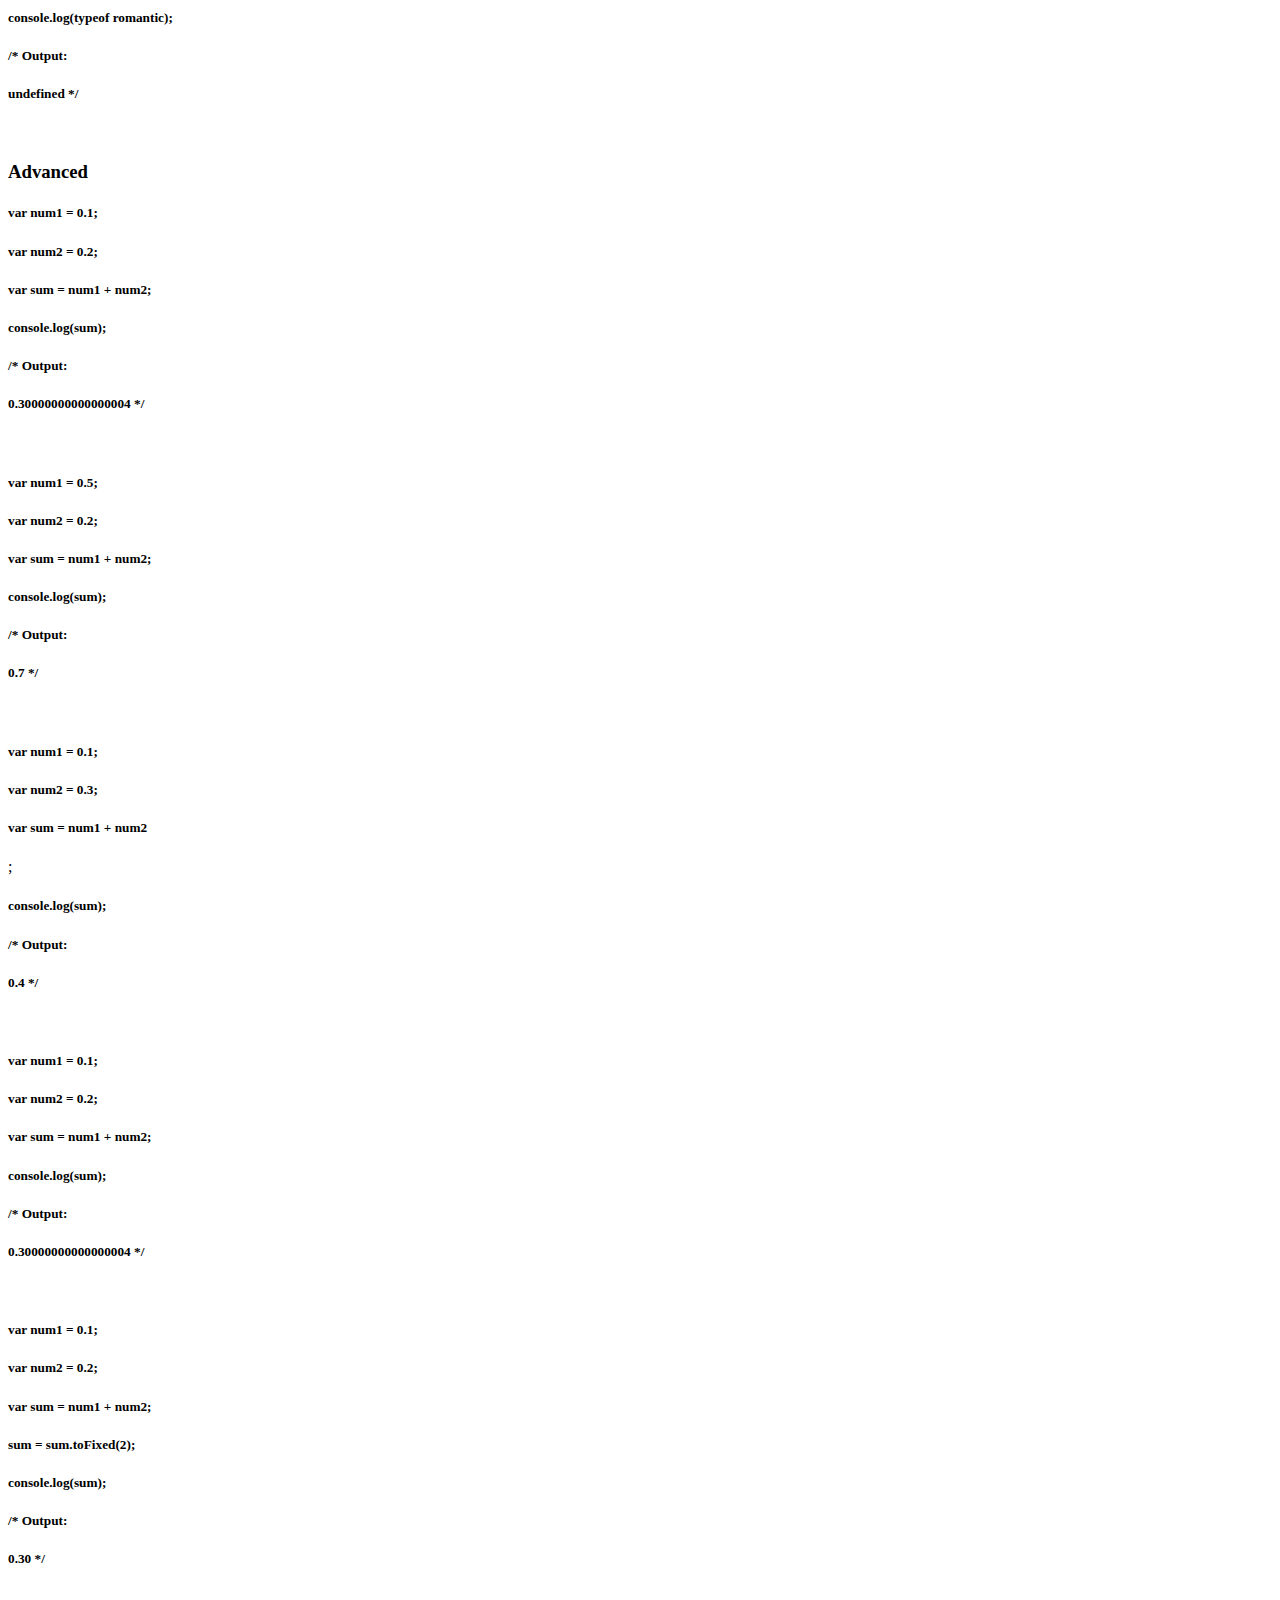
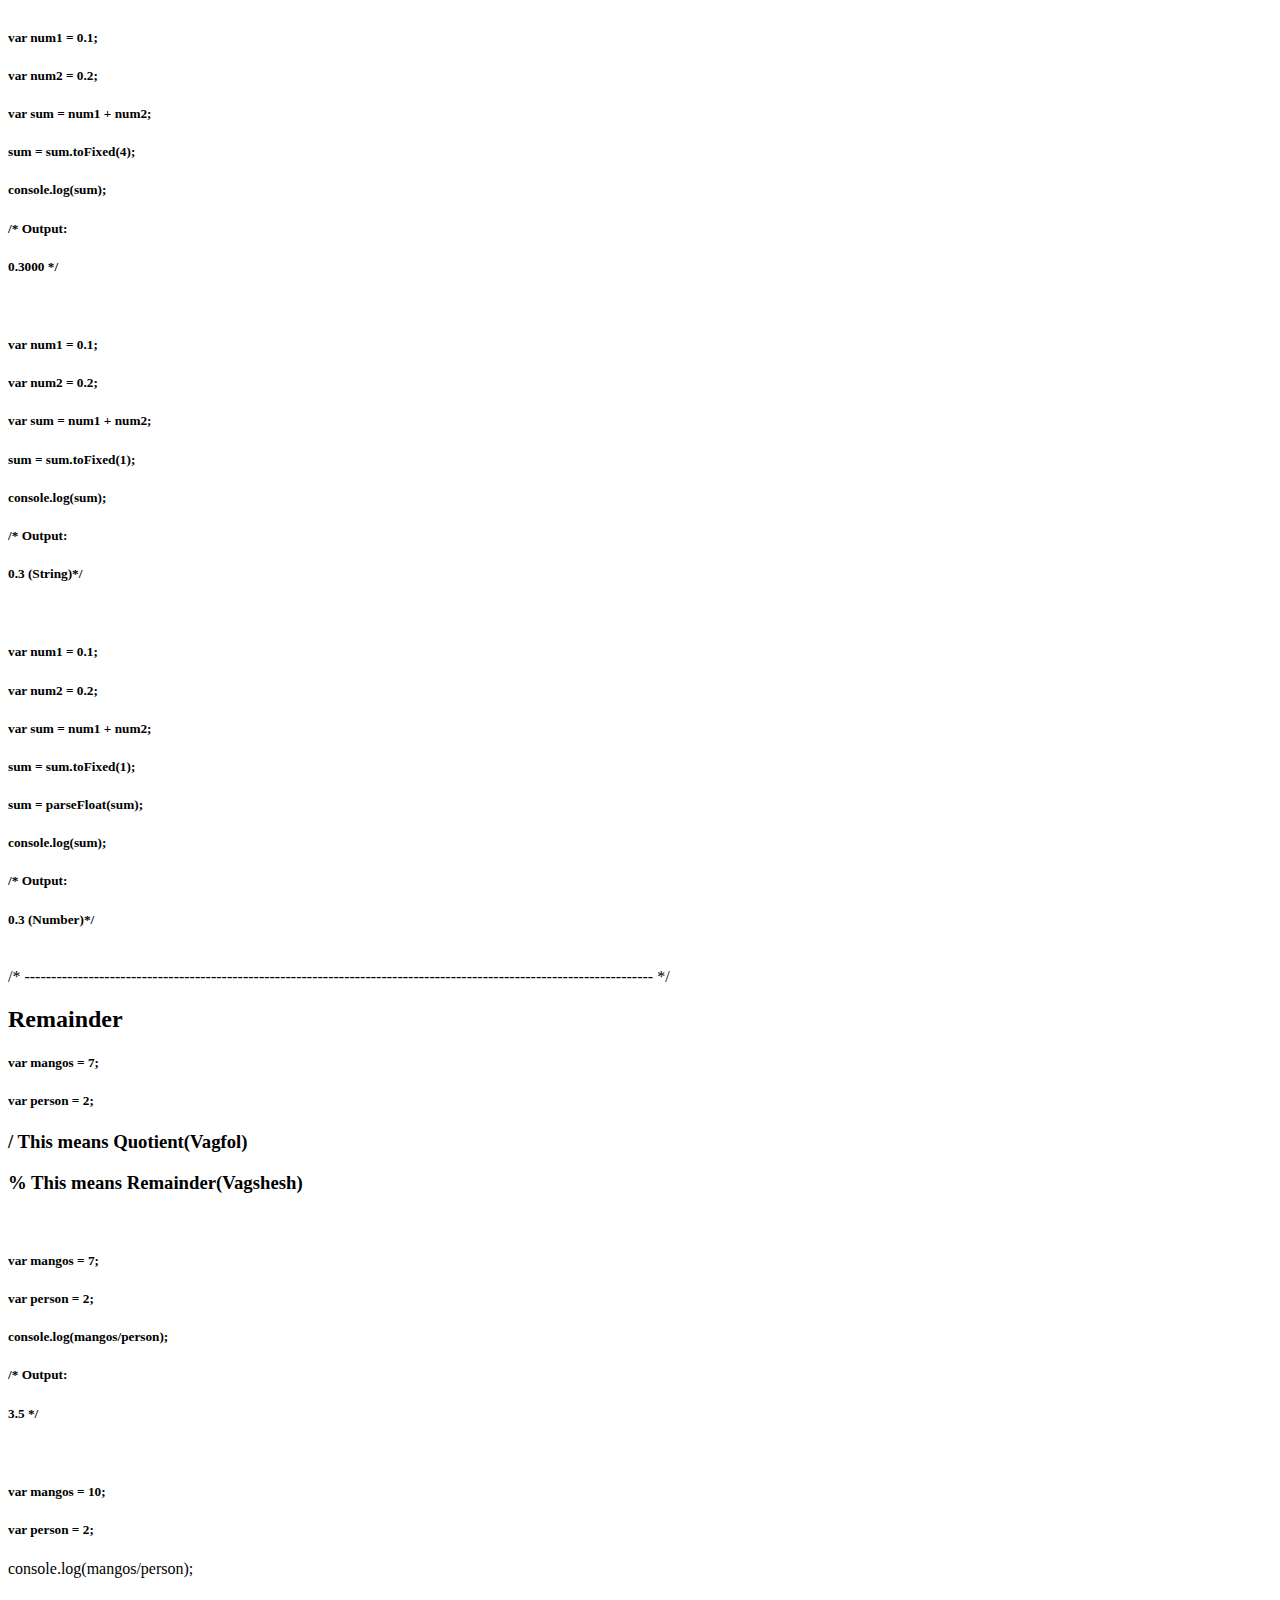
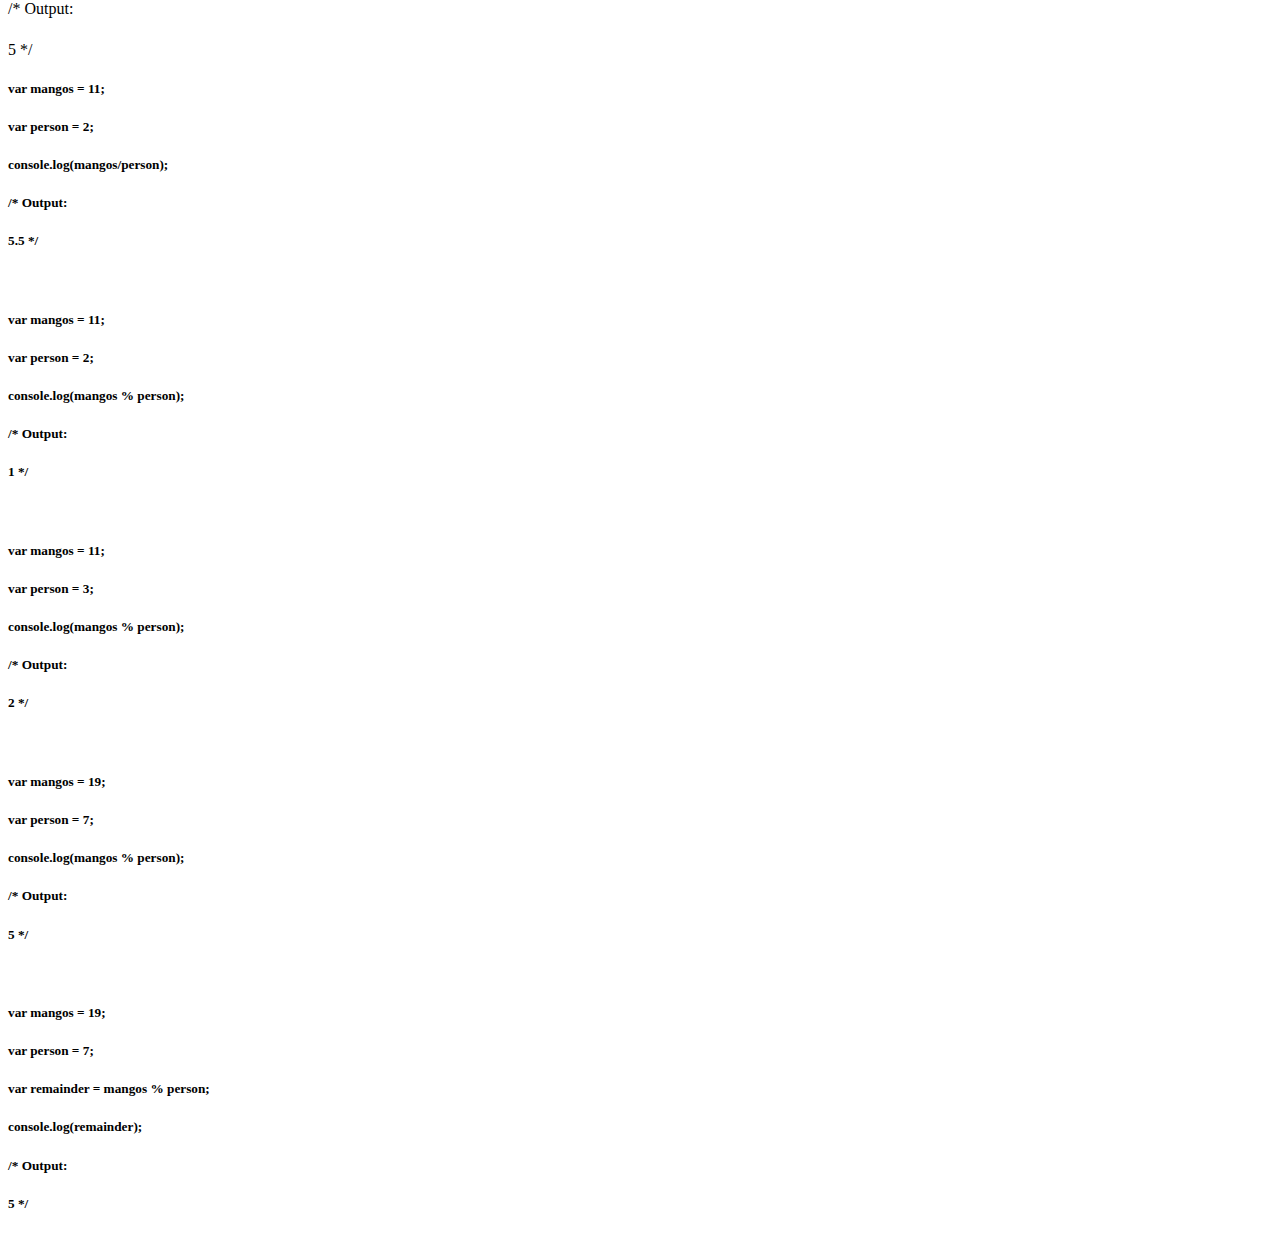
<file: 17-9 Variable Types, ToFixed, ParseFloat/index.html>
<!DOCTYPE html>
<html lang="en">
<head>
    <meta charset="UTF-8">
    <meta name="viewport" content="width=device-width, initial-scale=1.0">
    <title>Variable Types</title>
</head>
<body>
    <h1>Variable Types, ToFixed, ParseFloat And Remainder</h1>

    <h2>JavaScript data types and data structures</h2>

    <h2>JavaScript is a dynamic language with dynamic types</h2>

    <h4>Primitive Type</h4>
    <h4>Non Primitive Type</h4>

    <br>
    /* ---------------------------------------------------------------------------------------------------------------------- */

    <h2>                      Variable Types </h2>


    <h3>JavaScript Data Types</h3>

    <h3>Primitive Data Type and Non Primitive Data Type</h3>

    <h3>Primitive Data Type:</h3>
    <h4>Number</h4>
    <h4>String</h4>
    <h4>Boolean</h4>
    <h4>Undefined</h4>
    <h4>Null</h4>

    <h3>Non Primitive Data Type:</h3>
    <h4>Object</h4>
    <h4>Array</h4>
    <h4>Function</h4>

    <br>
    <h5>var price = 100;</h5>
    <h5>console.log(price);</h5>
    <h5>/* Output:</h5>
    <h5>100 */</h5>

    <h5>console.log(typeof price);</h5>
    <h5>/* Output:</h5>
    <h5>number */</h5>

    <br>
    <h5>var price = '100';</h5>
    <h5>console.log(typeof price);</h5>
    <h5>/* Output:</h5>
    <h5>string */</h5>

    <br>
    <h5>var isHappy = true;</h5>
    <h5>console.log(typeof isHappy);</h5>
    <h5>/* Output:</h5>
    <h5>boolean */</h5>

    <br>
    <h5>var romantic;</h5>
    <h5>console.log(typeof romantic);</h5>
    <h5>/* Output:</h5>
    <h5>undefined */</h5>

    <br>
    <h3>                          Advanced  </h3>

    <h5>var num1 = 0.1;</h5>
    <h5>var num2 = 0.2;</h5>
    <h5>var sum = num1 + num2;</h5>
    <h5>console.log(sum);</h5>
    <h5>/* Output:</h5>
    <h5>0.30000000000000004 */</h5>

    <br>
    <h5>var num1 = 0.5;</h5>
    <h5>var num2 = 0.2;</h5>
    <h5>var sum = num1 + num2;</h5>
    <h5>console.log(sum);</h5>
    <h5>/* Output:</h5>
    <h5>0.7 */</h5>

    <br>
    <h5>var num1 = 0.1;</h5>
    <h5>var num2 = 0.3;</h5>
    <h5>var sum = num1 + num2</h5>;
    <h5>console.log(sum);</h5>
    <h5>/* Output:</h5>
    <h5>0.4 */</h5>

    <br>
    <h5>var num1 = 0.1;</h5>
    <h5>var num2 = 0.2;</h5>
    <h5>var sum = num1 + num2;</h5>
    <h5>console.log(sum);</h5>
    <h5>/* Output:</h5>
    <h5>0.30000000000000004 */</h5>
    
    <br>
    <h5>var num1 = 0.1;</h5>
    <h5>var num2 = 0.2;</h5>
    <h5>var sum = num1 + num2;</h5>
    <h5>sum = sum.toFixed(2);</h5>
    <h5>console.log(sum);</h5>
    <h5>/* Output:</h5>
    <h5>0.30 */</h5>
    
    <br>
    <h5>var num1 = 0.1;</h5>
    <h5>var num2 = 0.2;</h5>
    <h5>var sum = num1 + num2;</h5>
    <h5>sum = sum.toFixed(4);</h5>
    <h5>console.log(sum);</h5>
    <h5>/* Output:</h5>
    <h5>0.3000 */</h5>
    
    <br>
    <h5>var num1 = 0.1;</h5>
    <h5>var num2 = 0.2;</h5>
    <h5>var sum = num1 + num2;</h5>
    <h5>sum = sum.toFixed(1);</h5>
    <h5>console.log(sum);</h5>
    <h5>/* Output:</h5>
    <h5>0.3 (String)*/</h5>

    <br>
    <h5>var num1 = 0.1;</h5>
    <h5>var num2 = 0.2;</h5>
    <h5>var sum = num1 + num2;</h5>
    <h5>sum = sum.toFixed(1);</h5>
    <h5>sum = parseFloat(sum);</h5>
    <h5>console.log(sum);</h5>
    <h5>/* Output:</h5>
    <h5>0.3 (Number)*/</h5>

    <br>
    /* ---------------------------------------------------------------------------------------------------------------------- */

    <h2>                      Remainder </h2>

    <h5>var mangos = 7;</h5>
    <h5>var person = 2;</h5>

    <h3>   / This means Quotient(Vagfol)</h3>

    <h3>% This means Remainder(Vagshesh)</h3>

    <br>
    <h5>var mangos = 7;</h5>
    <h5>var person = 2;</h5>
    <h5>console.log(mangos/person);</h5>
    <h5>/* Output:</h5>
    <h5>3.5 */</h5>

    <br>
    <h5>var mangos = 10;</h5>
    <h5>var person = 2;</h5>
    <h5></h5>console.log(mangos/person);
    <h5></h5>/* Output:
    <h5></h5>5 */

    <br>
    <h5>var mangos = 11;</h5>
    <h5>var person = 2;</h5>
    <h5>console.log(mangos/person);</h5>
    <h5>/* Output:</h5>
    <h5>5.5 */</h5>

    <br>
    <h5>var mangos = 11;</h5>
    <h5>var person = 2;</h5>
    <h5>console.log(mangos % person);</h5>
    <h5>/* Output:</h5>
    <h5>1 */</h5>

    <br>
    <h5>var mangos = 11;</h5>
    <h5>var person = 3;</h5>
    <h5>console.log(mangos % person);</h5>
    <h5>/* Output:</h5>
    <h5>2 */</h5>

    <br>
    <h5>var mangos = 19;</h5>
    <h5>var person = 7;</h5>
    <h5>console.log(mangos % person);</h5>
    <h5>/* Output:</h5>
    <h5>5 */</h5>

    <br>
    <h5>var mangos = 19;</h5>
    <h5>var person = 7;</h5>
    <h5>var remainder = mangos % person;</h5>
    <h5>console.log(remainder);</h5>
    <h5>/* Output:</h5>
    <h5>5 */</h5>
</body>
</html>
</file>
<file: 17-1 Introduction To JS,  Run JS In VSCode/Styles/styles.css>
.yourweb{
    text-align: center;
}
</file>
